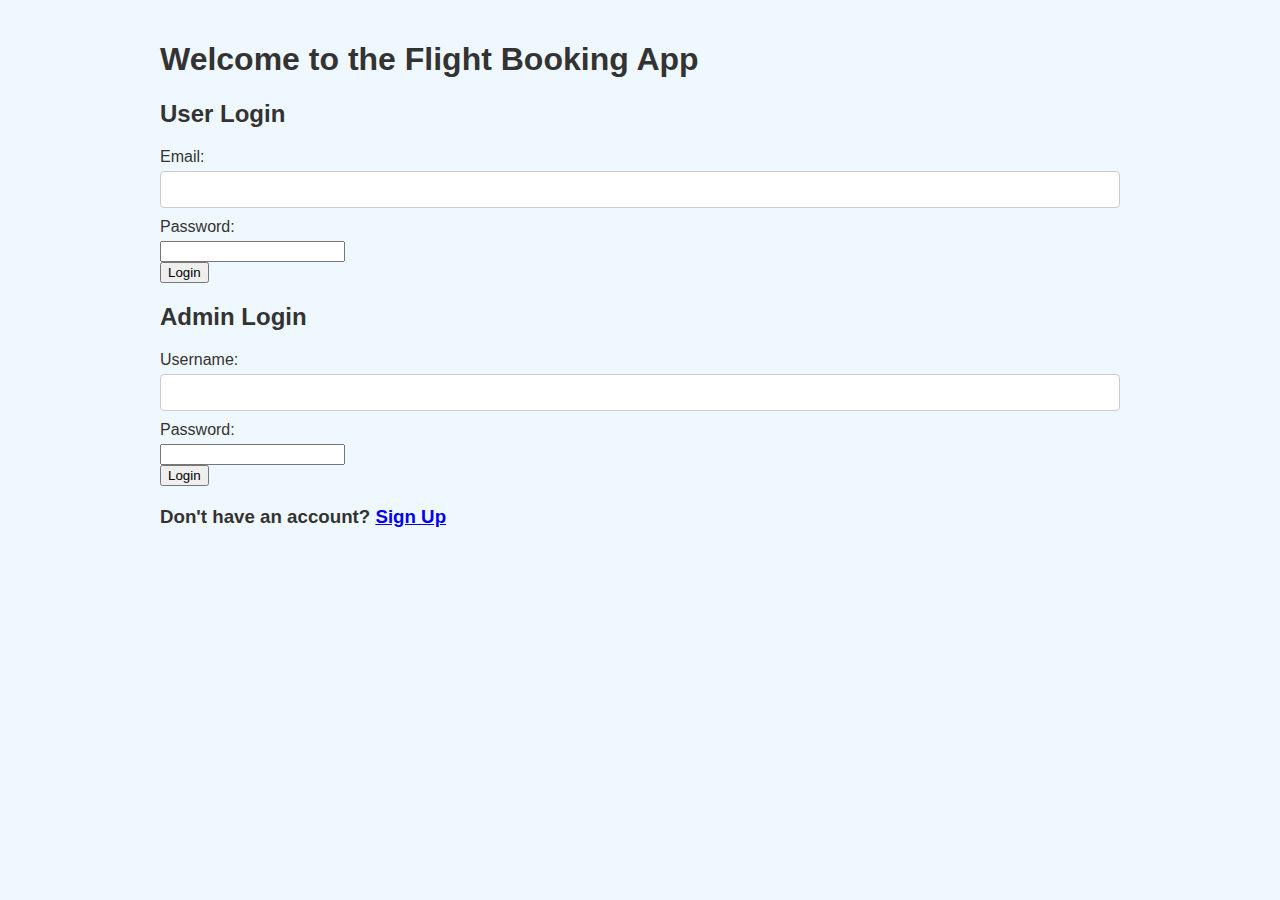
<file: templates/index.html>
<!DOCTYPE html>
<html>
<head>
    <title>Flight Booking App</title>
    <link rel="stylesheet" type="text/css" href="/static/styles.css">
</head>
<body>
    <div class="container">
        <h1>Welcome to the Flight Booking App</h1>
        <h2>User Login</h2>
        <form action="/user/login" method="POST">
            <div class="mb-3">
                <label for="email" class="form-label">Email:</label>
                <input type="email" class="form-control" id="email" name="email" required>
            </div>
            <div class="mb-3">
                <label for="password" class="form-label">Password:</label>
                <input type="password" class="form-control" id="password" name="password" required>
            </div>
            <input type="submit" class="btn btn-primary" value="Login">
        </form>

        <h2>Admin Login</h2>
        <form action="/admin" method="POST">
            <div class="mb-3">
                <label for="username" class="form-label">Username:</label>
                <input type="text" class="form-control" id="username" name="username" required>
            </div>
            <div class="mb-3">
                <label for="adminPassword" class="form-label">Password:</label>
                <input type="password" class="form-control" id="adminPassword" name="password" required>
            </div>
            <input type="submit" class="btn btn-primary" value="Login">
        </form>

        <h3>Don't have an account? <a href="/user/signup">Sign Up</a></h3>
    </div>
</body>
</html>
</file>
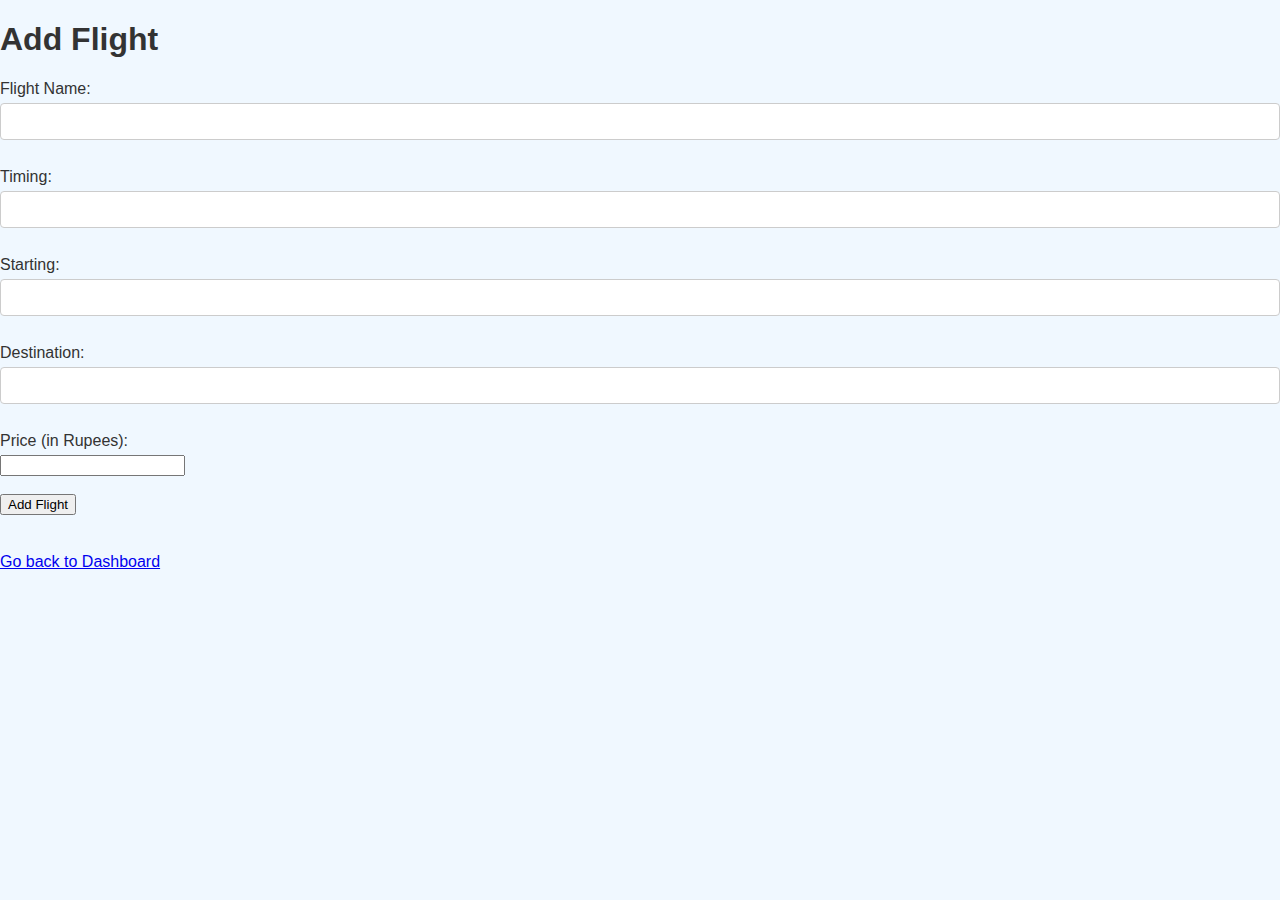
<file: templates/add_flight.html>
<!DOCTYPE html>
<html>
<head>
    <title>Add Flight</title>
    <link rel="stylesheet" type="text/css" href="/static/styles.css">

</head>
<body>
    <h1>Add Flight</h1>
    <form action="/admin/add_flight" method="POST">
        <label for="flight_name">Flight Name:</label>
        <input type="text" id="flight_name" name="flight_name" required><br><br>
        
        <label for="timing">Timing:</label>
        <input type="text" id="timing" name="timing" required><br><br>
        
        <label for="starting">Starting:</label>
        <input type="text" id="starting" name="starting" required><br><br>
        
        <label for="destination">Destination:</label>
        <input type="text" id="destination" name="destination" required><br><br>
        
        <label for="price">Price (in Rupees):</label>
        <input type="number" id="price" name="price" required><br><br>
        
        <input type="submit" value="Add Flight">
    </form>
    <br>
    <a href="/admin/dashboard">Go back to Dashboard</a>
</body>
</html>
</file>
<file: static/styles.css>
/* Global styles */
body {
    font-family: Arial, sans-serif;
    background-color: #f0f8ff; /* Light blue background */
    color: #333; /* Dark text color */
    margin: 0;
    padding: 0;
  }
  
  h1, h2, h3 {
    color: #333; /* Dark text color */
  }
  
  /* Header styles */
  header {
    background-color: #fff; /* White header background */
    padding: 20px;
    border-bottom: 1px solid #ccc; /* Light gray border */
  }
  
  /* Navigation styles */
  nav {
    background-color: #f0f8ff; /* Light blue navigation background */
    padding: 10px;
  }
  
  nav ul {
    list-style-type: none;
    margin: 0;
    padding: 0;
  }
  
  nav li {
    display: inline;
    margin-right: 10px;
  }
  
  nav a {
    color: #333; /* Dark text color */
    text-decoration: none;
  }
  
  /* Content styles */
  .container {
    max-width: 960px;
    margin: 0 auto;
    padding: 20px;
  }
  
  /* Button styles */
  .button {
    background-color: #87cefa; /* Light blue button background */
    border: none;
    color: #fff; /* White button text color */
    padding: 10px 20px;
    text-align: center;
    text-decoration: none;
    display: inline-block;
    font-size: 14px;
    border-radius: 4px;
    cursor: pointer;
  }
  
  .button:hover {
    background-color: #6495ed; /* Darker blue on hover */
  }
  
  /* Form styles */
  form {
    margin-bottom: 20px;
  }
  
  label {
    display: block;
    margin-bottom: 5px;
  }
  
  input[type="text"],
  input[type="email"],
  textarea {
    width: 100%;
    padding: 10px;
    border: 1px solid #ccc; /* Light gray border */
    border-radius: 4px;
    box-sizing: border-box;
    margin-bottom: 10px;
  }
  
  textarea {
    height: 100px;
  }
  
  /* Table styles */
  table {
    border-collapse: collapse;
    width: 100%;
  }
  
  th, td {
    padding: 8px;
    text-align: left;
    border-bottom: 1px solid #ccc; /* Light gray border */
  }
  
  th {
    background-color: #f0f8ff; /* Light blue header background */
    color: #333; /* Dark text color */
  }
  
  /* Footer styles */
  footer {
    background-color: #f0f8ff; /* Light blue footer background */
    padding: 20px;
    text-align: center;
    color: #333; /* Dark text color */
  }
</file>
